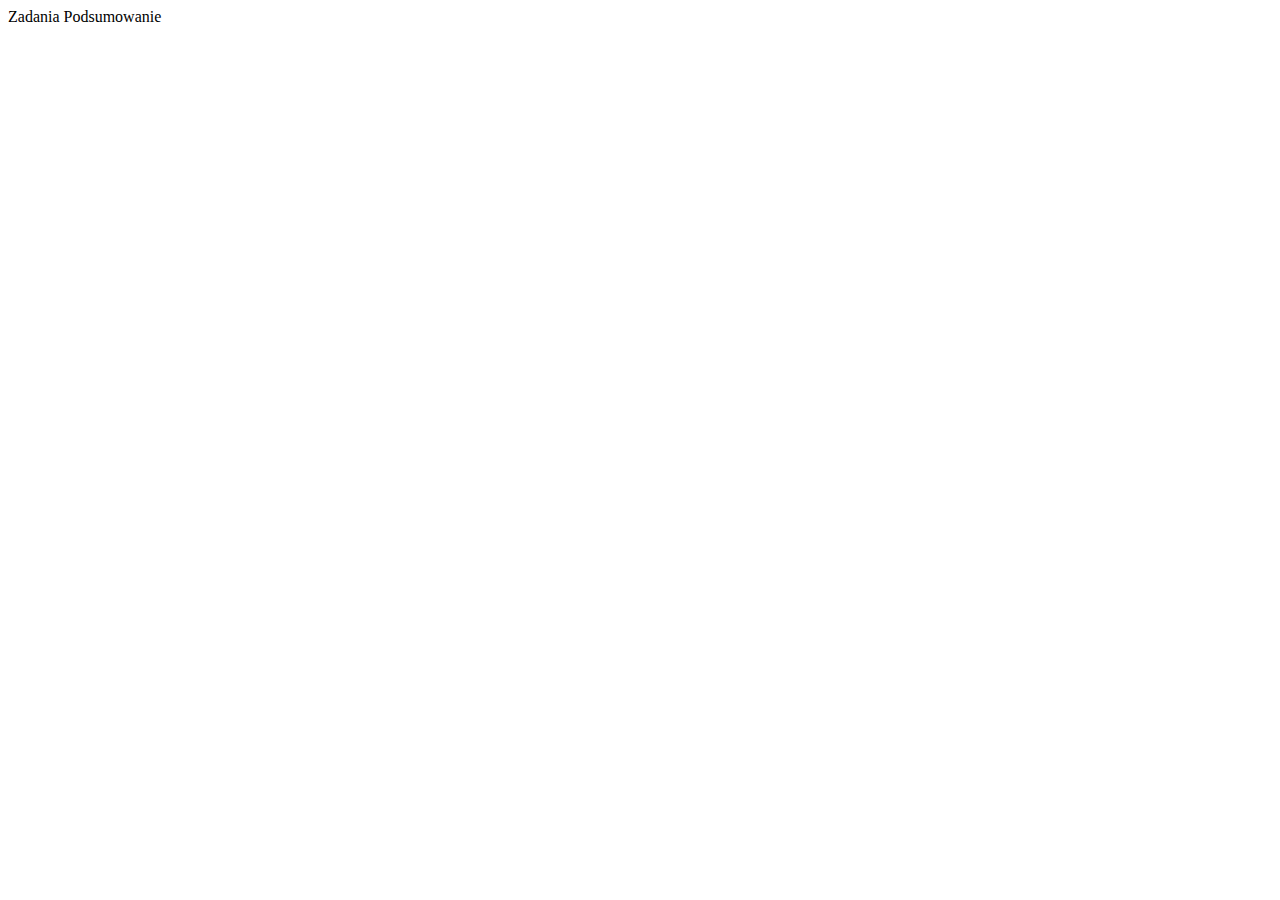
<file: src/main/resources/templates/fragments/navbar.html>
<!DOCTYPE html>
<html xmlns:th="http://www.thymeleaf.org">
<head>
  <meta charset="UTF-8">
</head>
<body>
<nav th:fragment="navbar" class="nav-top-bar">
  <div class="nav-bar-container">
    <a th:href="@{/task}" class="nav-bar-link">Zadania</a>
    <a th:href="@{/summary}" class="nav-bar-link">Podsumowanie</a>
  </div>
</nav>
</body>
</html>
</file>
